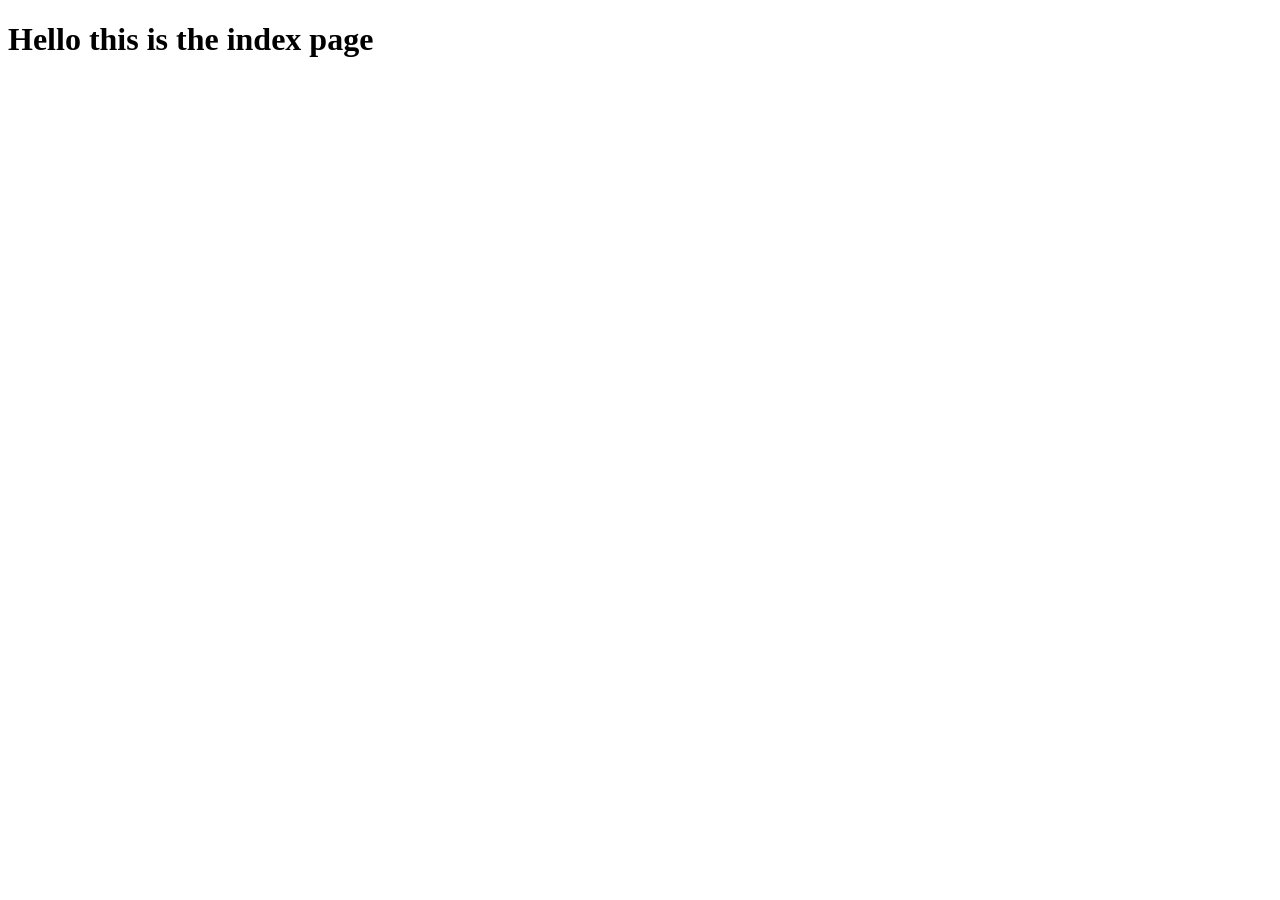
<file: src/main/resources/templates/index.html>
<!DOCTYPE html>
<html lang="en"
    xmlns="http://www.w3.org/1999/xhtml"
    xmlns:th="http://www.thymeleaf.org"
>
<head>
    <meta charset="UTF-8">
    <title>Title</title>
    <link rel="stylesheet" th:href="@{/css/myStyle.css}">
</head>
<body>

<h1>Hello this is the index page</h1>
<script th:src="@{/javascript/myScript.js}"></script>
</body>
</html>
</file>
